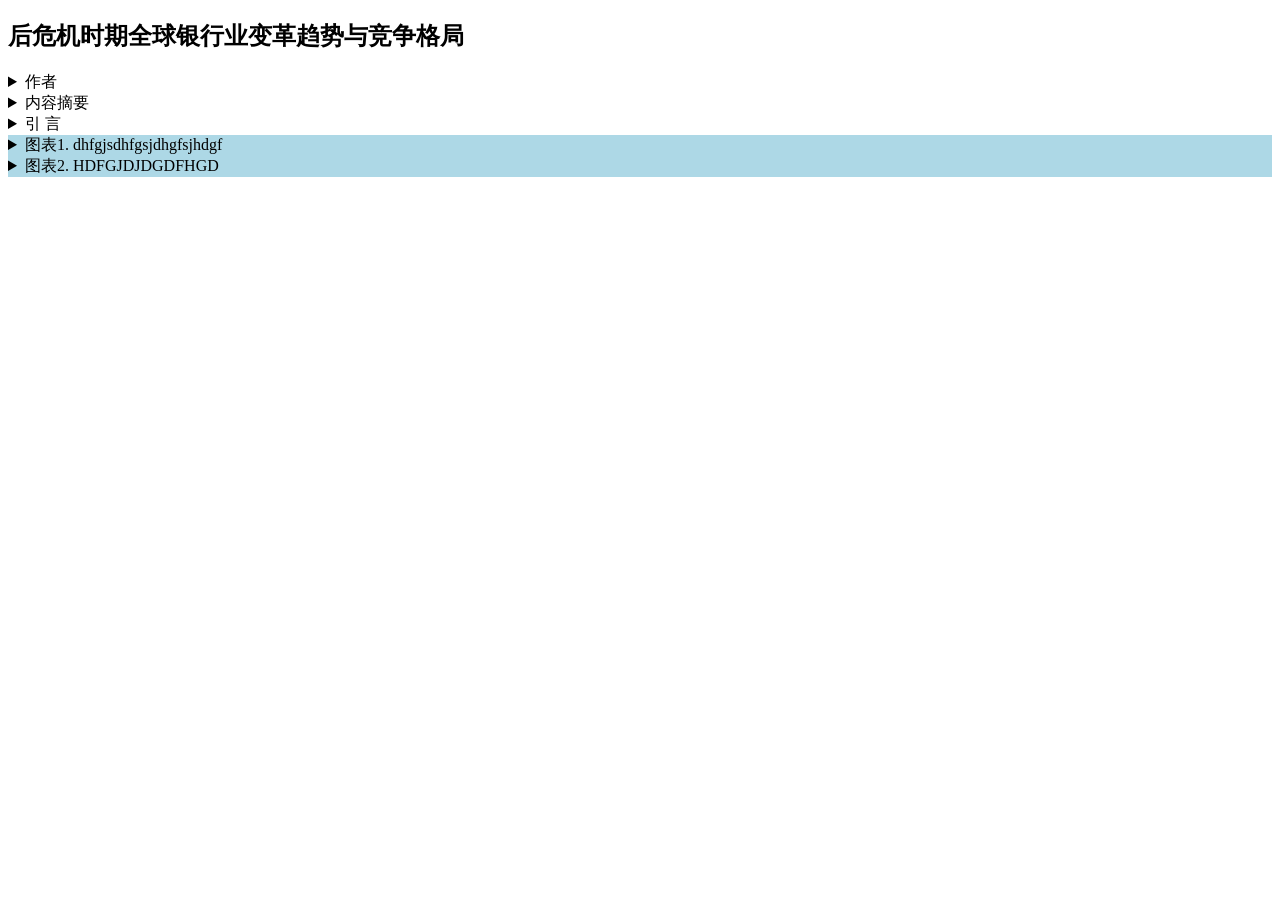
<file: wz/202201_003/index.html>
<!DOCTYPE html>
<html lang="zh-cmn">

<head>
    <meta charset="UTF-8">
    <meta http-equiv="X-UA-Compatible" content="IE=edge">
    <meta name="viewport" content="width=device-width, initial-scale=1.0">
    <title>杂志结合可视化数据</title>
</head>

<body>
    <h2>后危机时期全球银行业变革趋势与竞争格局</h2>
    <details>
        <summary>作者</summary>
        <p style="text-align:justify"><span style="font-size:10.5pt"><span style="font-family:&quot;Times New Roman&quot;,serif"><span style="font-size:12.0pt"><span style="font-family:宋体">第一作者</span></span></span></span></p>

        <p style="text-align:justify"><span style="font-size:10.5pt"><span style="font-family:&quot;Times New Roman&quot;,serif"><span style="font-size:12.0pt"><span style="font-family:宋体">姓名：王胜邦</span></span>&nbsp;&nbsp;&nbsp;&nbsp;&nbsp;&nbsp;&nbsp;&nbsp; &nbsp;&nbsp;&nbsp;&nbsp;&nbsp;&nbsp;&nbsp;&nbsp;&nbsp;&nbsp;&nbsp;&nbsp;<span style="font-size:12.0pt"><span style="font-family:宋体">性别：</span></span> <span style="font-size:12.0pt"><span style="font-family:宋体">男</span></span>&nbsp; &nbsp;&nbsp;&nbsp;&nbsp;&nbsp;&nbsp;&nbsp;&nbsp;&nbsp;&nbsp;&nbsp;&nbsp;&nbsp;&nbsp;&nbsp;&nbsp;<span style="font-size:12.0pt"><span style="font-family:宋体">民族：汉族</span></span></span></span></p>
        
        <p style="text-align:justify"><span style="font-size:10.5pt"><span style="font-family:&quot;Times New Roman&quot;,serif"><span style="font-size:12.0pt"><span style="font-family:宋体">身份证号：</span></span><span style="font-size:12.0pt">342326196801015614</span></span></span></p>
        
        <p style="text-align:justify"><span style="font-size:10.5pt"><span style="font-family:&quot;Times New Roman&quot;,serif"><span style="font-size:12.0pt"><span style="font-family:宋体">工作单位及职务：中国银行保险监督管理委员会大连监管局局长</span></span></span></span></p>
        
        <p style="text-align:justify"><span style="font-size:10.5pt"><span style="font-family:&quot;Times New Roman&quot;,serif"><span style="font-size:12.0pt"><span style="font-family:宋体">最高学历：经济学博士</span></span></span></span></p>
        
        <p style="text-align:justify"><span style="font-size:10.5pt"><span style="font-family:&quot;Times New Roman&quot;,serif"><span style="font-size:12.0pt"><span style="font-family:宋体">研究方向：银行监管、国际金融监管</span></span></span></span></p>
        
        <p style="text-align:justify"><span style="font-size:10.5pt"><span style="font-family:&quot;Times New Roman&quot;,serif"><span style="font-size:12.0pt"><span style="font-family:宋体">主要研究成果：银行监管、国际金融监管</span></span></span></span></p>
        
        <p style="text-align:justify">&nbsp;</p>
        
        <p style="text-align:justify"><span style="font-size:10.5pt"><span style="font-family:&quot;Times New Roman&quot;,serif"><span style="font-size:12.0pt"><span style="font-family:宋体">第二作者（通讯作者）：</span></span></span></span></p>
        
        <p style="text-align:justify"><span style="font-size:10.5pt"><span style="font-family:&quot;Times New Roman&quot;,serif"><span style="font-size:12.0pt"><span style="font-family:宋体">姓名：邓鑫</span></span>&nbsp;&nbsp;&nbsp;&nbsp;&nbsp;&nbsp;&nbsp;&nbsp; &nbsp;&nbsp;&nbsp;&nbsp;&nbsp;&nbsp;&nbsp;&nbsp;&nbsp;&nbsp;&nbsp;&nbsp;<span style="font-size:12.0pt"><span style="font-family:宋体">性别：</span></span> <span style="font-size:12.0pt"><span style="font-family:宋体">女</span></span>&nbsp; &nbsp;&nbsp;&nbsp;&nbsp;&nbsp;&nbsp;&nbsp;&nbsp;&nbsp;&nbsp;&nbsp;&nbsp;&nbsp;&nbsp;&nbsp;&nbsp;<span style="font-size:12.0pt"><span style="font-family:宋体">民族：汉族</span></span></span></span></p>
        
        <p style="text-align:justify"><span style="font-size:10.5pt"><span style="font-family:&quot;Times New Roman&quot;,serif"><span style="font-size:12.0pt"><span style="font-family:宋体">身份证号：</span></span><span style="font-size:12.0pt">430103198301101528</span></span></span></p>
        
        <p style="text-align:justify"><span style="font-size:10.5pt"><span style="font-family:&quot;Times New Roman&quot;,serif"><span style="font-size:12.0pt"><span style="font-family:宋体">工作单位及职务：湖南工商大学财政金融学院，国防科技大学管理科学与工程博士后流动站</span></span></span></span></p>
        
        <p style="text-align:justify"><span style="font-size:10.5pt"><span style="font-family:&quot;Times New Roman&quot;,serif"><span style="font-size:12.0pt"><span style="font-family:宋体">职称：副教授</span></span>&nbsp;&nbsp;&nbsp;&nbsp;&nbsp;&nbsp;&nbsp;&nbsp;&nbsp;&nbsp;&nbsp;&nbsp;&nbsp;&nbsp; &nbsp;&nbsp;&nbsp;&nbsp;&nbsp;&nbsp;<span style="font-size:12.0pt"><span style="font-family:宋体">最高学历：经济学博士</span></span></span></span></p>
        
        <p style="text-align:justify"><span style="font-size:10.5pt"><span style="font-family:&quot;Times New Roman&quot;,serif"><span style="font-size:12.0pt"><span style="font-family:宋体">研究方向：商业银行管理、国际金融合作</span></span></span></span></p>
        
        <p style="text-align:justify"><span style="font-size:10.5pt"><span style="font-family:&quot;Times New Roman&quot;,serif"><span style="font-size:12.0pt"><span style="font-family:宋体">主要研究成果：商业银行管理、国际金融合作</span></span></span></span></p>
        
        <p style="text-align:justify"><span style="font-size:10.5pt"><span style="font-family:&quot;Times New Roman&quot;,serif"><span style="font-size:12.0pt"><span style="font-family:宋体">通讯地址（邮编）：通讯地址：湖南省长沙市岳麓大道</span></span><span style="font-size:12.0pt">569</span><span style="font-size:12.0pt"><span style="font-family:宋体">号（</span></span><span style="font-size:12.0pt">410205</span><span style="font-size:12.0pt"><span style="font-family:宋体">）</span></span></span></span></p>
        
        <p style="text-align:justify"><span style="font-size:10.5pt"><span style="font-family:&quot;Times New Roman&quot;,serif"><span style="font-size:12.0pt"><span style="font-family:宋体">联系电话：</span></span><span style="font-size:12.0pt">13810454192</span><span style="font-size:12.0pt"><span style="font-family:宋体">；</span></span><span style="font-size:12.0pt">0731-88688343</span></span></span></p>
        
        <p style="text-align:justify"><span style="font-size:10.5pt"><span style="font-family:&quot;Times New Roman&quot;,serif"><span style="font-size:12.0pt"><span style="font-family:宋体">电子邮箱：</span></span><span style="font-size:12.0pt">dengxin@hnuc.edu.cn</span></span></span></p>
        
        <p style="text-align:justify"><span style="font-size:10.5pt"><span style="font-family:&quot;Times New Roman&quot;,serif"><span style="font-size:12.0pt"><span style="font-family:宋体">资助情况：本文获国家社科基金一般项目</span></span><span style="font-size:12.0pt"><span style="font-family:宋体">&ldquo;金融业全面开放背景下中日韩金融合作深化的动因、效应与路径研究&rdquo;</span></span><span style="font-size:12.0pt"><span style="font-family:宋体">资助。</span></span></span></span></p>
        
    </details>
    <details>
        <summary>内容摘要</summary>
        <p style="text-align:justify"><span style="font-size:10.5pt"><span style="font-family:&quot;Times New Roman&quot;,serif"><strong><span style="font-family:黑体">内容摘要：</span></strong><span style="font-family:宋体">全球金融危机十多年来，在市场环境和监管改革双重压力下，全球银行业告别了危机前以少量资本和过度期限错配支撑高速增长并博取高额利润的发展路径，进入了高资本、低错配、低增长、低盈利的发展新阶段。银行业稳健性明显增强，业务模式回归传统，行业集中度进一步提高。全球银行业竞争格局逐渐演变成中美主导与日欧协同的新态势。这些变革很大程度上符合金融监管改革的预期目标，但在一些领域也超出了改革初衷，监管当局必须高度关注这些变革对银行业，乃至更广泛的金融体系稳健性和经济增长的潜在影响。</span></span></span></p>

        <p style="text-align:justify"><span style="font-size:10.5pt"><span style="font-family:&quot;Times New Roman&quot;,serif"><strong><span style="font-family:宋体">关键词：</span></strong><span style="font-family:宋体">全球</span><span style="font-family:宋体">金融危机</span> &nbsp;<span style="font-family:宋体">竞争格局</span> &nbsp;<span style="font-family:宋体">银行业变革</span>&nbsp; <span style="font-family:宋体">银行监管</span></span></span></p>
        
        <p style="text-align:justify"><span style="font-size:10.5pt"><span style="font-family:&quot;Times New Roman&quot;,serif"><strong><span style="font-family:黑体">中图分类号</span></strong><span style="font-family:宋体">：</span>F821&nbsp;&nbsp; &nbsp;&nbsp;&nbsp;&nbsp;&nbsp;&nbsp;&nbsp;&nbsp;&nbsp;&nbsp;&nbsp;&nbsp;&nbsp;&nbsp;&nbsp;&nbsp;&nbsp;&nbsp;&nbsp;&nbsp;&nbsp;&nbsp;&nbsp;<strong><span style="font-family:黑体">文献标识码：</span></strong>A</span></span></p>
        
    </details>
    <details>
        <summary>引  言</summary>
        <p style="text-align:justify"><span style="font-size:10.5pt"><span style="font-family:&quot;Times New Roman&quot;,serif">2007-2009<span style="font-family:宋体">年全球金融危机重创欧美银行体系，注定将成为全球银行业发展的重要分水岭。</span>2010<span style="font-family:宋体">年</span>2<span style="font-family:宋体">月，时任英国金融服务局主席特纳勋爵（</span>2016<span style="font-family:宋体">）</span><span style="font-family:宋体">在&ldquo;银行应该干什么？银行正在做什么？&rdquo;的演讲中提出，危机前欧美大型银行主导的金融创新显著推高了全社会杠杆率、扩大了总期限转换、创造了过多的流动性，大多没有社会价值。全球金融危机以来，全球主要经济体携手合作，重构金融监管国际规则体系。在更加严厉的监管约束和日趋复杂的市场环境的共同推动下，全球银行业经历了深刻变革，以高财务杠杆、期限严重错配为主要特征，以过度承担风险为代价博取高收益的业务模式和发展战略走向终结，欧洲银行业衰落和中国银行业崛起重新塑造了全球银行业竞争格局。这些新发展很大程度上符合金融监管改革的预期目标，在某些方面也超出了改革初衷，监管当局必须高度关注这些变革对银行业乃至更广泛的金融体系稳健性和经济增长的潜在影响。</span></span></span></p>

        <p style="text-align:left"><span style="font-size:10.5pt"><span style="font-family:&quot;Times New Roman&quot;,serif"><span style="font-family:宋体">本文基于巴塞尔委员会（</span>BCBS<span style="font-family:宋体">）、国际清算银行（</span>BIS<span style="font-family:宋体">）、全球金融体系委员会（</span>CGFS<span style="font-family:宋体">）以及英国《银行家》（</span>The Banker<span style="font-family:宋体">）披露的相关数据，总结后危机时期全球银行业的变革趋势与竞争格局。第一部分分析全球银行业变革的驱动因素，第二部分探讨全球银行业变革新趋势，第三部分讨论全球银行业竞争新格局，最后提出银行监管面临的新挑战和政策启示。</span></span></span></p>
    </details>

    <details style="background-color: lightblue;">
        <summary>图表1. dhfgjsdhfgsjdhgfsjhdgf</summary>
        <embed style="border: none; overflow: hidden" src="./chart1.html" dpi="200" width="80%" height="600px"/>
    </details>



    <details style="background-color: lightblue;">
        <summary>图表2. HDFGJDJDGDFHGD </summary>
        <embed style="border: none; overflow: hidden" src="./chart2.html" dpi="300" width="90%" height="500px" />
        <!-- <iframe src="./chart1.html" frameborder="1" style="width: 800px; height:500px;"></iframe> -->
    </details>
</body>

</html>
</file>
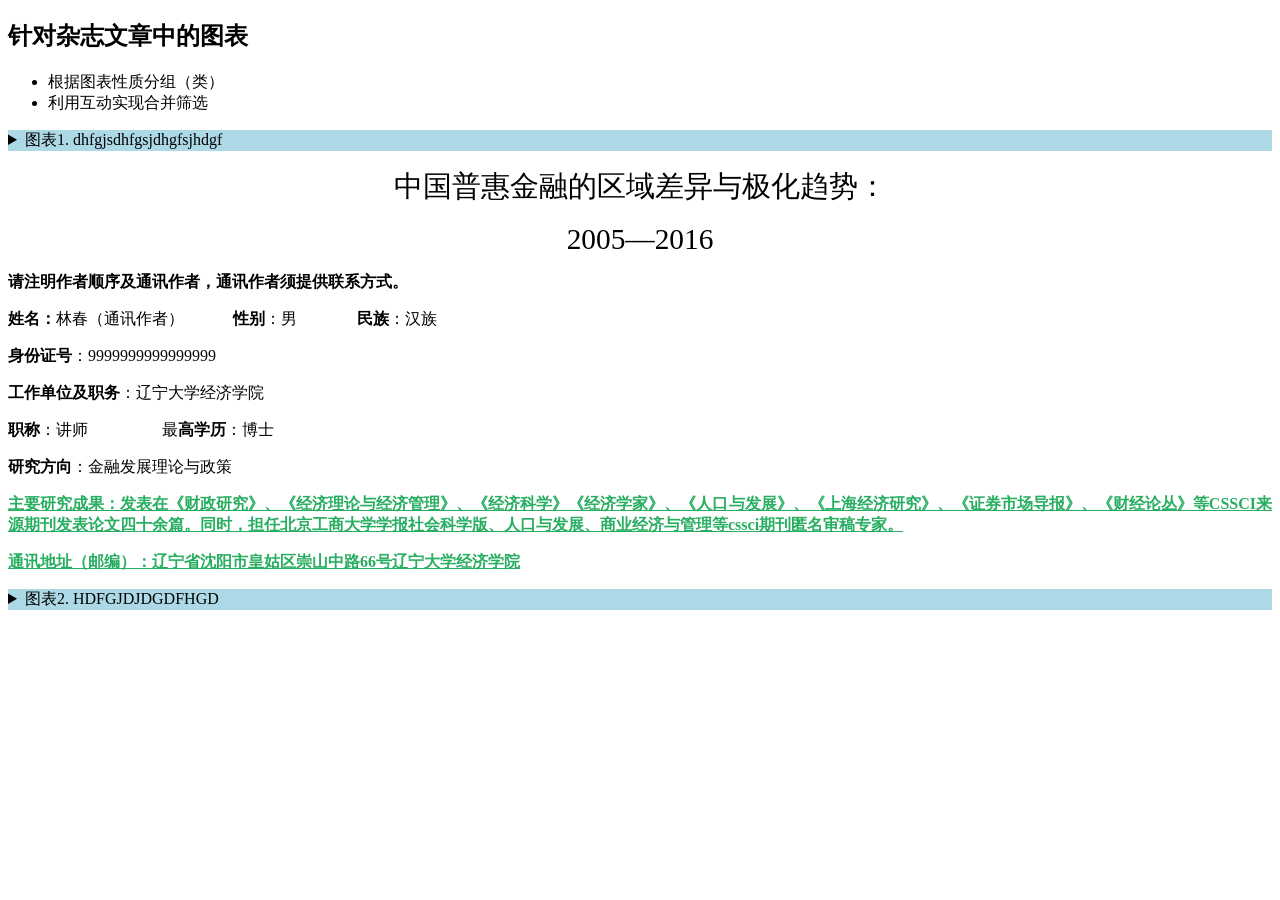
<file: index_0.html>
<!DOCTYPE html>
<html lang="zh-cmn">

<head>
    <meta charset="UTF-8">
    <meta http-equiv="X-UA-Compatible" content="IE=edge">
    <meta name="viewport" content="width=device-width, initial-scale=1.0">
    <title>杂志结合可视化数据</title>
</head>

<body>
    <h2>针对杂志文章中的图表</h2>
    <ul>
        <li>
            根据图表性质分组（类）
        </li>
        <li>
            利用互动实现合并筛选
        </li>
    </ul>
    <details style="background-color: lightblue;">
        <summary>图表1. dhfgjsdhfgsjdhgfsjhdgf</summary>
        <embed style="border: none; overflow: hidden" src="./chart1.html" dpi="200" width="80%" height="600px"/>
        </div>
    </details>

    <p style="text-align:center"><span style="font-size:10.5pt"><span style="font-family:&quot;Times New Roman&quot;,serif"><span style="font-size:22.0pt"><span style="font-family:黑体">中国普惠金融的区域差异与极化趋势：</span></span></span></span></p>

    <p style="text-align:center"><span style="font-size:10.5pt"><span style="font-family:&quot;Times New Roman&quot;,serif"><span style="font-size:22.0pt"><span style="font-family:黑体">2005&mdash;2016</span></span></span></span></p>
    
    <p style="text-align:justify"><span style="font-size:10.5pt"><span style="font-family:&quot;Times New Roman&quot;,serif"><strong><span style="font-size:12.0pt"><span style="font-family:宋体">请注明作者顺序及通讯作者，通讯作者须提供联系方式。</span></span></strong></span></span></p>
    
    <p style="text-align:justify"><span style="font-size:10.5pt"><span style="font-family:&quot;Times New Roman&quot;,serif"><strong><span style="font-size:12.0pt"><span style="font-family:宋体">姓名：</span></span></strong><span style="font-size:12.0pt"><span style="font-family:宋体">林春（通讯作者）</span></span>&nbsp;&nbsp;&nbsp;&nbsp;&nbsp;&nbsp;&nbsp;&nbsp; &nbsp;&nbsp;&nbsp;&nbsp;&nbsp;<strong><span style="font-size:12.0pt"><span style="font-family:宋体">性别</span></span></strong><span style="font-size:12.0pt"><span style="font-family:宋体">：男</span></span><span style="font-size:12.0pt">&nbsp; &nbsp;&nbsp;&nbsp;&nbsp;&nbsp;&nbsp;&nbsp;&nbsp;&nbsp;&nbsp;&nbsp;<strong>&nbsp;&nbsp;</strong></span><strong><span style="font-size:12.0pt"><span style="font-family:宋体">民族</span></span></strong><span style="font-size:12.0pt"><span style="font-family:宋体">：汉族</span></span></span></span></p>
    
    <p style="text-align:justify"><span style="font-size:10.5pt"><span style="font-family:&quot;Times New Roman&quot;,serif"><strong><span style="font-size:12.0pt"><span style="font-family:宋体">身份证号</span></span></strong><span style="font-size:12.0pt"><span style="font-family:宋体">：</span></span><span style="font-size:12.0pt">9999999999999999</span></span></span></p>
    
    <p style="text-align:justify"><span style="font-size:10.5pt"><span style="font-family:&quot;Times New Roman&quot;,serif"><strong><span style="font-size:12.0pt"><span style="font-family:宋体">工作单位及职务</span></span></strong><span style="font-size:12.0pt"><span style="font-family:宋体">：辽宁大学经济学院</span></span></span></span></p>
    
    <p style="text-align:justify"><span style="font-size:10.5pt"><span style="font-family:&quot;Times New Roman&quot;,serif"><strong><span style="font-size:12.0pt"><span style="font-family:宋体">职称</span></span></strong><span style="font-size:12.0pt"><span style="font-family:宋体">：讲师</span></span>&nbsp;&nbsp;&nbsp;&nbsp;&nbsp;&nbsp;&nbsp;&nbsp;&nbsp;&nbsp;&nbsp;&nbsp;&nbsp;&nbsp; &nbsp;&nbsp;&nbsp;&nbsp;&nbsp;&nbsp;<span style="font-size:12.0pt"><span style="font-family:宋体">最<strong>高学历</strong>：博士</span></span></span></span></p>
    
    <p style="text-align:justify"><span style="font-size:10.5pt"><span style="font-family:&quot;Times New Roman&quot;,serif"><strong><span style="font-size:12.0pt"><span style="font-family:宋体">研究方向</span></span></strong><span style="font-size:12.0pt"><span style="font-family:宋体">：金融发展理论与政策</span></span></span></span></p>
    
    <p style="text-align:justify"><span style="color:#27ae60"><u><strong><span style="font-size:10.5pt"><span style="font-family:&quot;Times New Roman&quot;,serif"><span style="font-size:12.0pt"><span style="font-family:宋体">主要研究成果：发表在《财政研究》、《经济理论与经济管理》、《经济科学》《经济学家》、《人口与发展》、《上海经济研究》、《证券市场导报》、《财经论丛》等</span></span><span style="font-size:12.0pt">CSSCI</span><span style="font-size:12.0pt"><span style="font-family:宋体">来源期刊发表论文四十余篇。同时，担任北京工商大学学报社会科学版、人口与发展、商业经济与管理等</span></span><span style="font-size:12.0pt">cssci</span><span style="font-size:12.0pt"><span style="font-family:宋体">期刊匿名审稿专家。</span></span></span></span></strong></u></span></p>
    
    <p style="text-align:justify"><span style="color:#27ae60"><u><strong><span style="font-size:10.5pt"><span style="font-family:&quot;Times New Roman&quot;,serif"><span style="font-size:12.0pt"><span style="font-family:宋体">通讯地址（邮编）：辽宁省沈阳市皇姑区崇山中路</span></span><span style="font-size:12.0pt">66</span><span style="font-size:12.0pt"><span style="font-family:宋体">号辽宁大学经济学院</span></span></span></span></strong></u></span></p>
    



    <details style="background-color: lightblue;">
        <summary>图表2. HDFGJDJDGDFHGD </summary>
        <embed style="border: none; overflow: hidden" src="./chart2.html" dpi="300" width="90%" height="500px" />
        <!-- <iframe src="./chart1.html" frameborder="1" style="width: 800px; height:500px;"></iframe> -->
    </details>
</body>

</html>
</file>
